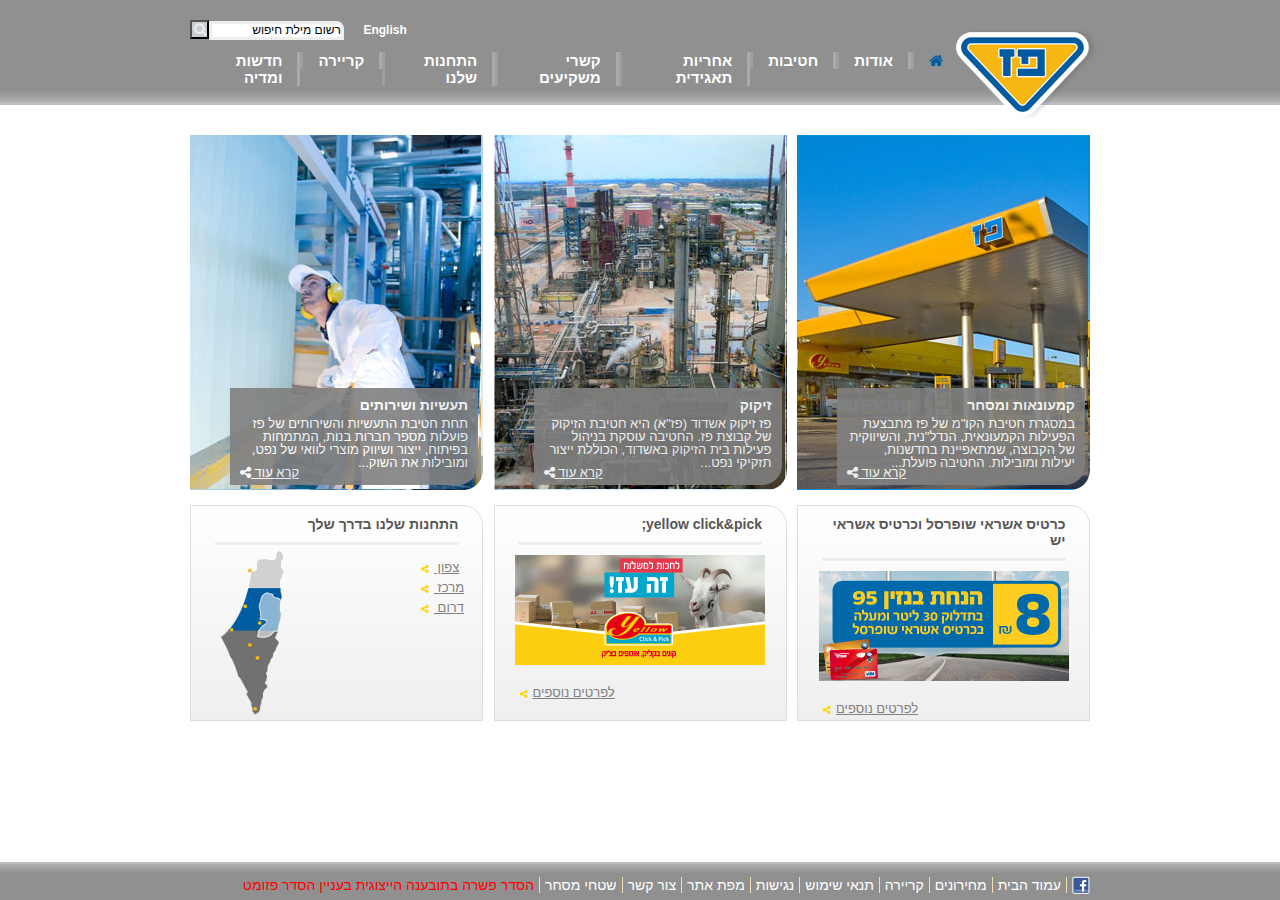
<file: docs/index.html>
<!DOCTYPE html>
<html lang="en">
    <head>
        <meta charset="utf-8" name="viewport" content="width=device-width, initial-scale=1 user-scalable=yes">
        <title>Window</title>
        <link href="style.css" type="text/css" rel="stylesheet">
        <link rel="stylesheet" href="https://cdnjs.cloudflare.com/ajax/libs/font-awesome/4.7.0/css/font-awesome.min.css">
        <script type="text/javascript" src="scripts.js"></script>
    </head>

    <body>
       <header id="header">
           <div class="row">
            <div>
                <a href="#">English</a>
                <input type="text" value="רשום מילת חיפוש"><button><i class="fa fa-search"></i></button></input>
            </div> 
           </div>
           
           <div class="row">
               <img src="images/images/paz_logo.png" alt="פז לוגו">
               <nav class="nav">
                <ul class="row">
                    <li><a href="#" onclick="homePage()"><i class="fa fa-home"></i></a></li>
                    <li class="dropdown"><a href="#">אודות</a>
                        <ul class="dropdown-ul">
                            <li>אודות</li>
                            <li>היסטוריה</li>
                            <li>חזון וערכים</li>
                            <li>מבנה הקבוצה</li>
                            <li>חברי דירקטוריון</li>
                            <li>הנהלת הקבוצה</li>
                            <li>פרסים והוקרה</li>
                        </ul>
                    </li>
                    <li class="dropdown"><a href="#">חטיבות</a>
                        <ul class="dropdown-ul">
                            <li>חטיבות</li>
                            <li>קמעונאות ומסחר</li>
                            <li>תעשיות ושירותים</li>
                            <li>זיקוק</li>
                        </ul>
                    </li>
                    <li class="dropdown"><a href="#">אחריות תאגידית</a>
                        <ul class="dropdown-ul">
                            <li>אחריות תאגידית</li>
                            <li>הקוד האתי</li>
                            <li>מעורבות חברתית</li>
                            <li>נגישות</li>
                            <li>איכות הסביבה ובטיחות</li>
                            <li>דירוג מעלה</li>
                        </ul>
                    </li>
                    <li class="dropdown"><a href="#">קשרי משקיעים</a>
                        <ul class="dropdown-ul">
                            <li>פרופיל החברה</li>
                            <li>דו"חות כספיים</li>
                            <li>כלים למשקיע</li>
                            <li>נתוני מניה</li>
                            <li>אסיפות כלליות</li>
                        </ul>
                    </li>
                    <li class="dropdown"><a href="#">התחנות שלנו</a>
                        <ul class="dropdown-ul">
                            <li>התחנות שלנו</li>
                            <li>נגישות מתחמי פז</li>
                            <li>רשימת תחנות</li>
                            <li>מועדונים</li>
                        </ul>
                    </li>
                    <li class="dropdown"><a href="#">קריירה</a>
                        <ul class="dropdown-ul">
                            <li>לעבוד בפז</li>
                            <li>ניהול תחנת פז</li>
                            <li>קריירה</li>
                        </ul>
                    </li>
                    <li class="dropdown"><a href="#">חדשות ומדיה</a>
                        <ul class="dropdown-ul">
                            <li>פרסומות</li>
                            <li>הודעות לעיתונות</li>
                        </ul>
                    </li>
                </ul>
            </nav>
           </div>
       </header>

       <div id="formain">
           <div class="row">
               <div class="column">
                   <div class="content">
                        <a><span>&#129168;</span><span>צור קשר</span></a>
                   </div>
               </div>
               <div class="column">
                    <div class="content">
                        <ul class="breadcrumb">
                            <li><a href="#" onclick="homePage()">עמוד הבית</a></li>
                            <li>צור קשר</li>
                        </ul>
                        <p>צור קשר</p>
                        <div>
                            <form>
                            
                                <p>צור קשר</p>
                                <p>ליצירת קשר עם קשרי לקוחות אנא מלאו את הפרטים הבאים ואנו נשמח לעמוד לרשותכם</p>
                                <p>*השדות המסומנים בכוכבית (*) הינם שדות חובה</p>
                                <div id="fn" class="row">
                                    <label for="fname">* שם פרטי</label>
                                    <input type="text" id="fname" required onfocusout="formValidate()">
                                </div>
                                <span id="fnspan" class="validate">שדה חובה</span>
                                <div id="ln" class="row">
                                    <label for="lname">* שם משפחה</label>
                                    <input type="text" id="lname" required onfocusout="formValidate()">
                                </div>
                                <span id="lnspan" class="validate">שדה חובה</span>
                                <div id="phone" class="row">
                                    <label for="tel">* טלפון</label>
                                    <input type="tel" id="tel" required onfocusout="formValidate()">
                                </div>
                                <span id="telspan" class="validate">שדה חובה</span>
                                <div id="mail" class="row">
                                    <label for="email">* E-mail</label>
                                    <input type="email" id="email" required onfocusout="formValidate()">
                                </div>
                                <span id="mailspan" class="validate">שדה חובה</span>
                                <div class="row">
                                    <textarea name="texta" id="texta" cols="20" rows="3" placeholder="תוכן הפנייה"></textarea>
                                </div>
                            </form>
                            <br><button onclick="formValidate()">שלח</button>
                        </div>
                    </div>
            </div>
                <div class="column">
                    <div class="row">
                        <div class="content">
                            <p>פרטי יצירת קשר</p>
                            <p><strong>פז חברת נפט בע"מ</strong><br>
                            יורו פארק, בניין הולנד<br>
                            קיבוץ יקום 60972<br>
                            טל. שירות לקוחות 1-800-774-774<br>
                            פקס 09-8641714</p>
                        </div>
                    </div>
                    <div class="row">
                        <div class="content">
                            <p>פרטי יצירת קשר</p>
                            <p><strong>ליצירת קשר עם דוברות פז</strong><br>
                            <a href="#">לחצו כאן>></a><br>
                            <strong>רוצים לעבוד בפז?</strong><br>
                            <a href="#">לחצו כאן>></a></p>
                        </div>
                    </div>
                </div>
           </div>
       </div>

       <main id="main">
           <div class="row">
               <div class="column">
                    <div class="content column">
                        <div>
                            <p>קמעונאות ומסחר</p>
                            <p>במסגרת חטיבת הקו"מ של פז מתבצעת הפעילות הקמעונאית, הנדל"נית, והשיווקית של הקבוצה, שמתאפיינת בחדשנות, יעילות ומובילות. החטיבה פועלת...</p>
                            <a href="#">קרא עוד  <i class="fa fa-share-alt"></i></a>
                        </div>
                    </div>
               </div>
               <div class="column">
                    <div class="content column">
                        <div>
                            <p>זיקוק</p>
                            <p>פז זיקוק אשדוד (פז"א) היא חטיבת הזיקוק של קבוצת פז. החטיבה עוסקת בניהול פעילות בית הזיקוק באשדוד, הכוללת ייצור תזקיקי נפט...</p>
                            <a href="#">קרא עוד  <i class="fa fa-share-alt"></i></a>
                        </div>
                    </div>
               </div>
               <div class="column">
                    <div class="content column">
                        <div>
                            <p>תעשיות ושירותים</p>
                            <p>תחת חטיבת התעשיות והשירותים של פז פועלות מספר חברות בנות, המתמחות בפיתוח, ייצור ושיווק מוצרי לוואי של נפט, ומובילות את השוק...</p>
                            <a href="#">קרא עוד  <i class="fa fa-share-alt"></i></a>
                        </div>
                    </div>
               </div>
           </div>
           
           <div class="row">
               <div class="column">
                    <div class="content column">
                        <p>כרטיס אשראי שופרסל וכרטיס אשראי יש</p>
                        <img src="images/images/paz_250x110059890678.jpg" alt="מבצע אשראי">
                        <a href="#">לפרטים  נוספים<i class="fa fa-share-alt"></i></a>
                    </div>
               </div>
               <div class="column">
                    <div class="content column">
                        <p>yellow click&pick;</p>
                        <img src="images/images/250X110571325734.jpg" alt="yellow">
                        <a href="#">לפרטים  נוספים<i class="fa fa-share-alt"></i></a>
                    </div>
               </div>
               <div class="column">
                <div class="content column">
                    <p>התחנות שלנו בדרך שלך</p>
                    <div>
                        <img src="images/images/map-transparent.png" alt="תחנות בדרך">
                        <a href="#">צפון  <i class="fa fa-share-alt"></i></a>
                        <a href="#">מרכז  <i class="fa fa-share-alt"></i></a>
                        <a href="#">דרום  <i class="fa fa-share-alt"></i></a>
                    </div>
                </div>
               </div>
           </div>

       </main>
       <footer id="footer">
           <nav>
                <ul class="row">
                    <li><a href="#"><img src="images/images/fb_icon.png" alt="פייסבוק"></a></li>
                    <li><a href="#" onclick="homePage()">עמוד הבית</a></li>
                    <li><a href="#">מחירונים</a></li>
                    <li><a href="#">קריירה</a></li>
                    <li><a href="#">תנאי שימוש</a></li>
                    <li><a href="#">נגישות</a></li>
                    <li><a href="#">מפת אתר</a></li>
                    <li><a href="#" onclick="contactPage()">צור קשר</a></li>
                    <li><a href="#">שטחי מסחר</a></li>
                    <li><a href="#">הסדר פשרה בתובענה הייצוגית בעניין הסדר פזומט</a></li>
                </ul>
           </nav>
        </footer>
    </body>
</html>
</file>
<file: docs/style.css>
html, body{
    height: 100%;
    margin: 0;

}

*{
    box-sizing: border-box;
    font-family: 'Arial (Hebrew)', Arial;
    direction: rtl;
    text-align: right;
}

body{
    direction: rtl;
    text-align: right;
    padding: 0;
    margin: 0;
}

.row{
    display: flex;
}

.column{
    display: flex;
    flex-direction: column;
}

/* ----------------------- Header + nav CSS  --------------------------- */


header{
    height: 105px;
    margin-bottom: 30px;
    background-color: #909090;
    background-image: linear-gradient(180deg,#909090 85%,#929292,#949494,#969696,#989898,#999999,
    #9A9A9A 90%,#9C9C9C,#9E9E9E,#9F9F9F,#A1A1A1,
    #A2A2A2 92.5%,#A4A4A4,#A6A6A6,#A8A8A8,#AAAAAA 95%,#ACACAC,#ADADAD,#AFAFAF,#BBBBBB 97.5%, #BBBCCC 100%);
}

header > .row{
    margin: 0 auto;
    padding: 0;
    width: 900px;
}

header > .row:first-child{
    justify-content: flex-end;
}

header > .row:first-child > div{
    margin-top: 20px;
}

header > .row:first-child > div a{
    margin: 0 0 0 15px;
    padding: 0;
    color: #fff;
    text-decoration-line: none;
    font-size: 12px;
    font-weight: 600;
}

header input{
    margin: 0 0 0 0;
    padding: 0;
    height: 19px;
    width: 135px;
    border: solid #eeeeee;
    border-radius: 0 7.5px 0 0;
    font-size: 12px;
}

header button{
    margin: 0;
    padding: 0;
    width: 19px;
    background-color:#c6cdd0;
    text-align: center;
}

.fa-search{
    color: #eeeeee;
}

.fa-home{
    color:  #005ca0;
}

header > .row:last-child{
    position: relative;
    bottom: 30%;
    align-items: flex-end;
    padding: 0;    
}
header img{
    position: relative;
    top: 20px;
    left: 7.5px;
    width: 142px;
    object-fit: cover;
}
nav{
    padding: 0;
    margin: 0;
    width: 100%;
    text-align: center;
    color: white;
}

nav > ul{
    padding: 0;
    margin: 0;
    position: relative;
    width: 100%;
}

nav li{
    list-style: none;
    font-size: 15px;
    font-weight: bold;
    margin: 0 ;
    padding: 0;
    border-width: 2px; 
}

nav > ul > li.dropdown{
    padding-bottom: 15px;
}

nav ul li:first-child a{
    border-left: solid #9f9f9f;
    font-size: 15px;
    color: #fff;
    padding: 0 5px 0 15px;
}

nav li.dropdown > a{
    color: white;
    align-self: center;
    text-decoration-line: none;
    display: block;
    padding: 0 15px;
    border-right: solid #aaaaaa;
    border-left: solid #9f9f9f;
}


nav li.dropdown:last-child a{
    border-left: none;
}

.dropdown a:hover{
    color: #005ca0;
    text-decoration-line: underline;
}

nav li.active{
    color: #005ca0;
}

.dropdown-ul{
    display: none;
    position: absolute;
    top: 100%;
    background-color: #909090;
    background-image: linear-gradient(360deg,#909090 80%,#929292,#949494,#969696,#989898,#999999,
    #9A9A9A 85%,#9C9C9C,#9E9E9E,#9F9F9F,#A1A1A1,
    #A2A2A2 90%,#A4A4A4,#A6A6A6,#A8A8A8 92.5%,#AAAAAA,#ACACAC,#ADADAD 93%,#AFAFAF 94%,#BBBBBB 97%);
    padding: 0;
    margin: 0;
    margin-right: 15px;
}

.dropdown-ul li{
    border: none;
    padding: 5px;
    border-bottom: solid #aaaaaa;
    border-width: 0.1px;
}

.dropdown-ul li:hover{
    color: #005ca0;
    text-decoration-line: underline;
    background-color: #bcbcbc;
}

.dropdown:hover > .dropdown-ul{
    display: block;
}

/* ----------------------- Main CSS  --------------------------- */

main{
    margin: 0 auto;
    padding-bottom: 50px;
    width: 900px;
}


main > .row{
    width: 100%;
    padding: 0;
    margin: 15px auto;
    justify-content: space-between;
}

main .column{
    padding: 0;
    margin: 0;
    
}

main > .row:first-child > .column > .content{
    border-radius: 0 0 20px 0;
    width: 293px;
    height: 355px;
    margin: 0;
    padding: 0;
    flex-direction: column;
    justify-content: flex-end;
}


main > .row:first-child > .column:nth-child(1) > .content{
    background-image: url("images/images/1908364606615453350.JPG");
}

main > .row:first-child > .column:nth-child(2) > .content{
    background-image: url("images/images/Picture-046410251500.jpg");
}

main > .row:first-child > .column:nth-child(3) > .content{
    background-image: url("images/images/פזקר_-291_354410564000.jpg");
}

main > .row:first-child > .column > .content > div{
    padding: 10px 10px;
    margin: 0;
    border-radius: 0 0 20px 0;
    width: 248px;
    height: 97px;
    background-color: #808080;
    line-height: 1;
    opacity: 0.9;
    margin-right: 5px;
    margin-bottom: 5px;
    color: #fff;
}

main > .row:first-child > .column > .content > div > p:first-child{
    font-size: 14px;
    font-weight: bold;
    padding: 0 0 5px 0 ;
    margin: 0;
}

main > .row:first-child > .column > .content > div > p:nth-child(2){
    font-weight: 400;
    font-size: 13px;
    padding: 0 0 2px 0;
    margin: 0;
}

main > .row:first-child > .column > .content > div > a{
    font-size: 13px;
    color: white;
    text-decoration-line: underline;
    padding: 0;
    margin: 0;
    float: left;
    position: relative;
    bottom: 5px;
}


main > .row:last-child > .column > .content{

    align-content: center;
    border-radius: 0 20px 0 0;
    width: 293px;
    height: 216px;
    border: solid #ddd;
    border-width: 0.2px;
    margin: 0;
    padding: 0;
    background-color: #eeeeee;
    background-image: linear-gradient(180deg,#ffffff,#fefefe,#fdfdfd,#fcfcfc,#fbfbfb,
    #fafafa,#f9f9f9,#f8f8f8,#f7f7f7,#f6f6f6,
    #f5f5f5 60%,#f4f4f4,#f3f3f3,#f2f2f2,#f1f1f1,#f0f0f0,#eeeeee );
    
}
main > .row:last-child > .column > .content > p{
    padding: 0 0 10px 0;
    margin: 10px;
    font-size: 14px;
    font-weight: bold;
    color: #575757;
    border-bottom: solid #eee;
    width: 244px;
    align-self: center;
    border-width: 3px;
}

main > .row:last-child > .column > .content > img{
    width: 250px;
    align-self: center;
}

main > .row:last-child > .column > .content a{
    align-self: flex-end;
    padding-left: 25px;
    margin-top: 20px;
    font-size: 13px;
    color: gray;
}
main > .row:last-child > .column > .content i{
    color: gold;
    font-size: 9px;
    margin-right: 5px;
    text-align: left;
}
main > .row:first-child > .column > .content > div > a:hover,
main > .row > .column > .content a:hover,
main > .row > .column > .content a:hover > i{
    color:#005ca0;
}

main > .row:last-child > .column:last-child img{
    width: min-content;
    object-fit: cover;
    margin: -7.5px 0 0 25px;
    float: left;
}

main > .row:last-child > .column:last-child a{
    display: block;
    margin: 5px 0 5px 0;
    padding-left: 230px;
    text-align: left;
}


/* ----------------------- Footer CSS  --------------------------- */


footer{
    position: fixed;
    bottom: 0;
    width: 100%;
    height: 38px;
    color: white;
    background-color: #909090;
    background-image: linear-gradient(360deg,#909090 70%,#929292,#949494,#969696,#989898,#999999,
    #9A9A9A 80%,#9C9C9C,#9E9E9E,#9F9F9F,#A1A1A1,
    #A2A2A2 85%,#A4A4A4,#A6A6A6,#A8A8A8,#AAAAAA 90%,#ACACAC,#ADADAD,#AFAFAF,#BBBBBB 95%);
}

footer > nav{
    width: 900px;
    margin: auto;
}

footer > nav > ul{
    align-items: flex-start;
    padding: 0;
    margin: 0;
}

footer > nav > ul li{
    list-style: none;
    padding: 14px 0 0 0;
}

footer > nav > ul > li a{
    color: white;
    text-decoration-line: none;
    line-height: 1;
    font-size: 14px;
    font-weight: 400;
    padding: 0 5px 0 5px;
    border-right: solid wheat;
    border-width: 1.6px;
}

footer > nav > ul > li:first-child a{
   border: none;
   padding: 0 0 0 5px;
}

footer > nav > ul > li:last-child a{
    color: red;
}

footer ul a:hover {
    color:#005ca0;
    text-decoration-line: underline;
}


/* ---------------------- contact page layout using another class -------------- */


/* -----------contact header ------------------- */

header.contact .fa-home{
    color:   #575757;
}


/* ------------ contact main ----------------- */

main.contact{
    display: none;
}

#formain{
    width: 900px;
    margin: 0 auto;
    display: none;
}

#formain.contact{
    display: block;
}

#formain > .row{
    width: 100%;
    padding: 0;
    margin: 15px auto;
    justify-content: space-between;
}



#formain .column:nth-child(1) a{
    display: block;
    text-align: right;
    line-height: 1;
    width: 122px;
    height: 36px;
    color: #555;
    border-top: solid lightgray;
    border-width: 1px;
    background-color: #eeeeee;
    background-image: linear-gradient(180deg,#fdfdfd,#fbfbfb,
    #f9f9f9,#f7f7f7,#f5f5f5 30%,
    #f3f3f3,#f1f1f1,#efefef, #ececec, #eaeaea, #e8e8e8, #e6e6e6 60%,
    #e4e4e4, #e2e2e2, #e0e0e0, #cecece, #cccccc );
}

#formain .column:nth-child(1) a span:first-child{
    font-size: 30px;
    margin-left: 5px;
    color: #005ca0;
}

#formain .column:nth-child(1) a span:last-child{
    font-size: 13px;
}

#formain .column:nth-child(2){
    width: 440px;
    height: 425.6px;
    padding: 0;
}

ul.breadcrumb {
    margin: 0;
    padding: 0;
    list-style: none;
    background-color: transparent;
  }
  
  /* Display list items side by side */
  ul.breadcrumb li {
    color: gray;
    display: inline;
    font-size: 12px;
    margin: 0;
    padding: 0;
  }
  
  /* Add a slash symbol (/) before/behind each list item */
  ul.breadcrumb li+li:before {
    margin: 0;
    padding: 0 0 0 3px;
    color: gray;
    content: ">";
  }
  
  /* Add a color to all links inside the list */
  ul.breadcrumb li a {
    margin: 0;
    padding: 0;
    color: gray;
    text-decoration: none;
  }
  
  /* Add a color on mouse-over */
  ul.breadcrumb li a:hover {
    color:#005ca0;
    text-decoration-line: underline;
  }

#formain .column:nth-child(2) .content > p{
    font-size: 15px;
    font-weight: 700;
    color: #72716d;
    border-bottom: 1px solid #cbcbcb;
    margin-bottom: 12px;
    padding-bottom: 4px
}

#formain .column:nth-child(2) .content > div{
    box-sizing: border-box;
    width: 384.6px;
    height: 356.8px;
    border-radius: 0 20px 0 0;
    border: solid lightgray;
    border-width: 0.5px;
    padding: 12px 0;
    background-color: #eeeeee;
    background-image: linear-gradient(180deg,#ffffff,#fefefe,#fdfdfd,#fcfcfc,#fbfbfb,
    #fafafa,#f9f9f9,#f8f8f8,#f7f7f7,#f6f6f6,
    #f5f5f5 60%,#f4f4f4,#f3f3f3,#f2f2f2,#f1f1f1,#f0f0f0,#eeeeee );
}

#formain .column:nth-child(2) form{
    width: 347px;
    height: 294px;
    margin: 0 auto;
}

#formain .column:nth-child(2) form > p:first-child{
    color: #005ca0;
    font-weight: bold;
    font-size: 15px;
    line-height: 1;
    padding: 0;
    margin: 0;
}

#formain .column:nth-child(2) form > p:nth-child(2){
    color: #6d6d6d;
    font-size: 13px;
    font-weight: bold;
    line-height: 1.2;
    margin: 5px 0;
}
#formain .column:nth-child(2) form > p:nth-child(3){
    color: #72716d;
    font-size: 12px;
    margin: 0 0 5px 0;
}

#formain .column:nth-child(2) form > .row{
    margin: 0 auto 5px auto;
    width: 245px;
    height: 22px;
    justify-content: space-between;
}

#formain .column:nth-child(2) form label{
    font-size: 12px;
    color: #6d6d6d;
}

#formain .column:nth-child(2) form input{
    width: 160px;
    padding: 3px;
    border: 1px solid #808992;
}

#formain .column:nth-child(2) form > .row:last-child{
    justify-content: end;
}

#formain .column:nth-child(2) form textarea{
    color: #6d6d6d;
    box-sizing: content-box;
    width: 235px;
    height: 100px;
    padding: 3px;
    border: 1px solid #808992
}

#formain .column:nth-child(3){
    width: 292px;
    padding: 60px 0 0 0;
}

#formain .column:nth-child(3) .row{
    height: 175px;
    border-radius: 0 20px 0 0;
    border: solid lightgray;
    border-width: 0.5px;
    padding: 18px 22px;
    background-color: #eeeeee;
    background-image: linear-gradient(180deg,#ffffff,#fefefe,#fdfdfd,#fcfcfc,#fbfbfb,
    #fafafa,#f9f9f9,#f8f8f8,#f7f7f7,#f6f6f6,
    #f5f5f5 60%,#f4f4f4,#f3f3f3,#f2f2f2,#f1f1f1,#f0f0f0,#eeeeee );
}

#formain .column:nth-child(3) .row .content{
    width: 100%;
    padding: 0;
}

#formain .column:nth-child(3) .row:last-child{
    margin-top: 20px;
}

#formain .column:nth-child(3) .row p:first-child{
    padding: 0;
    margin: 0;
    font-size: 15px;
    font-weight: 700;
    color: #005ca0;
    border-bottom: 2px solid #eeeeee;
    margin-bottom: 3px;
    padding-bottom: 2px;
    line-height: 1;
}

#formain .column:nth-child(3) .row p:last-child{
    font-size: 13px;
    margin: 0;
    padding: 0;
    line-height: 1;
    color: #6d6d6d;
}

#formain .column:nth-child(3) .row:last-child a{
    text-decoration: none;
    color: #005ca0;
}
#formain .column:nth-child(3) .row:last-child a:hover{
    text-decoration-line: underline;
}

#formain .column:nth-child(2) button{
    display: block;
    margin-right: 270px;
    font-size: 14px;
    color: #111;
    background-image: linear-gradient(180deg,#0fa7e9,#024f86);
    border-radius: 0 5px 0 0;
    line-height: 21px;
}

#formain .column:nth-child(2) button:hover{
    background-image: linear-gradient(180deg,#fde920,#f48f08);
}

.validate{
    font-size: 12px;
    color: red;
    margin: 0;
    margin-right: 50px;
    margin-top: -10px;
    display: none;
}

.row.invalid + .validate{
    display: block;
}

.invalid{
    margin-bottom: 0;
}



/* -------------contact footer ----------------- */
footer.contact > nav > ul > li:last-child a{
    color: white;
}
</file>
